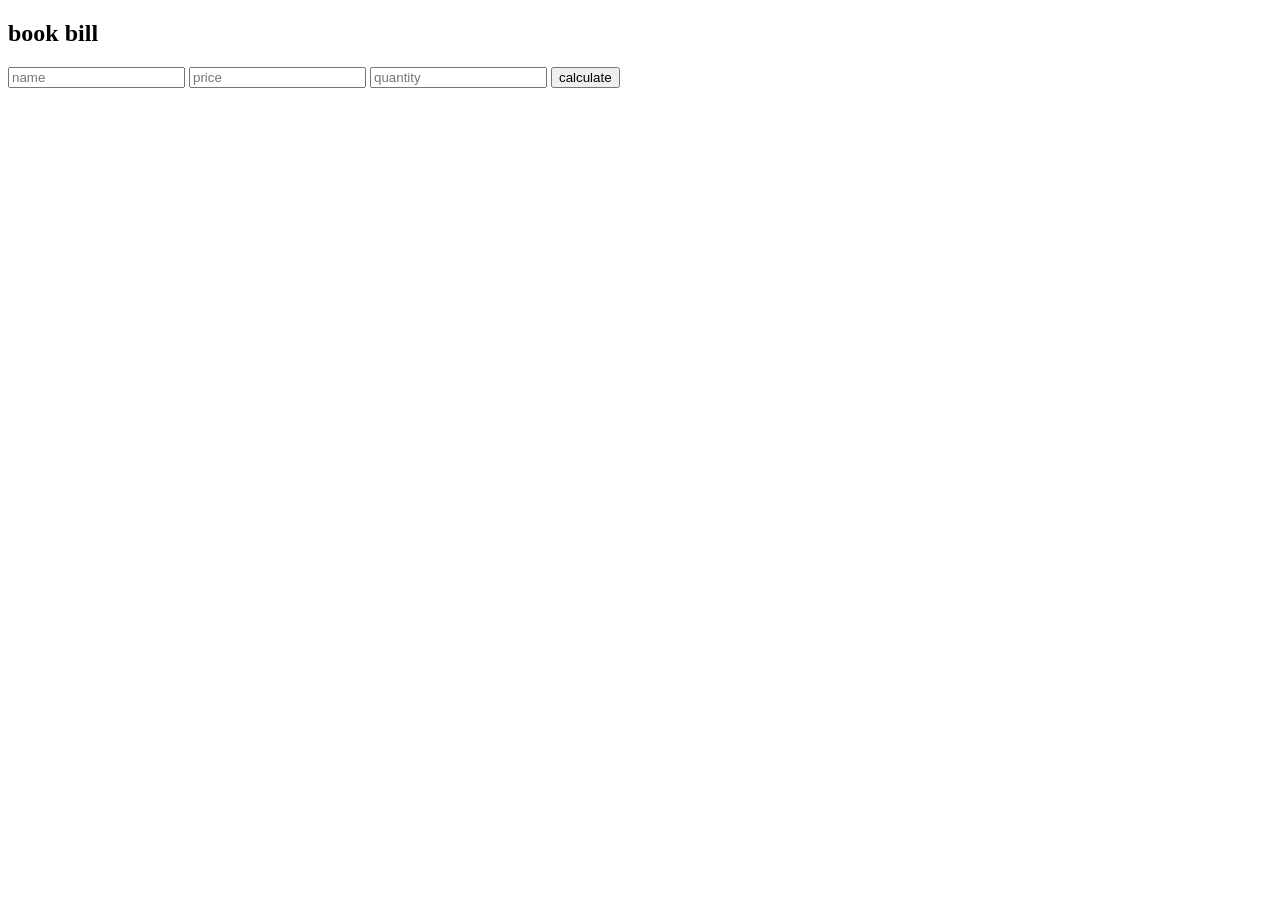
<file: index.html>
<!DOCTYPE html>
<html>
<head>
    <title>Book Bill</title>
</head>

<body>

<h2>book bill</h2>
<input id="name" placeholder="name">
<input id="price" placeholder="price">
<input id="quantity" placeholder="quantity">
<button onclick="Bill()">calculate</button>
<p id="result"></p>
<script>
    function Bill(){
        let name=document.getElementById("name").value;
        let price=Number(document.getElementById("price").value);
        let quantity=Number(document.getElementById("quantity").value);
        let total=price*quantity;
        document.getElementById("result").innerHTML=
        "name:"+name+"<br>total"+total;
    }
</script>
</body>
</html>
</file>
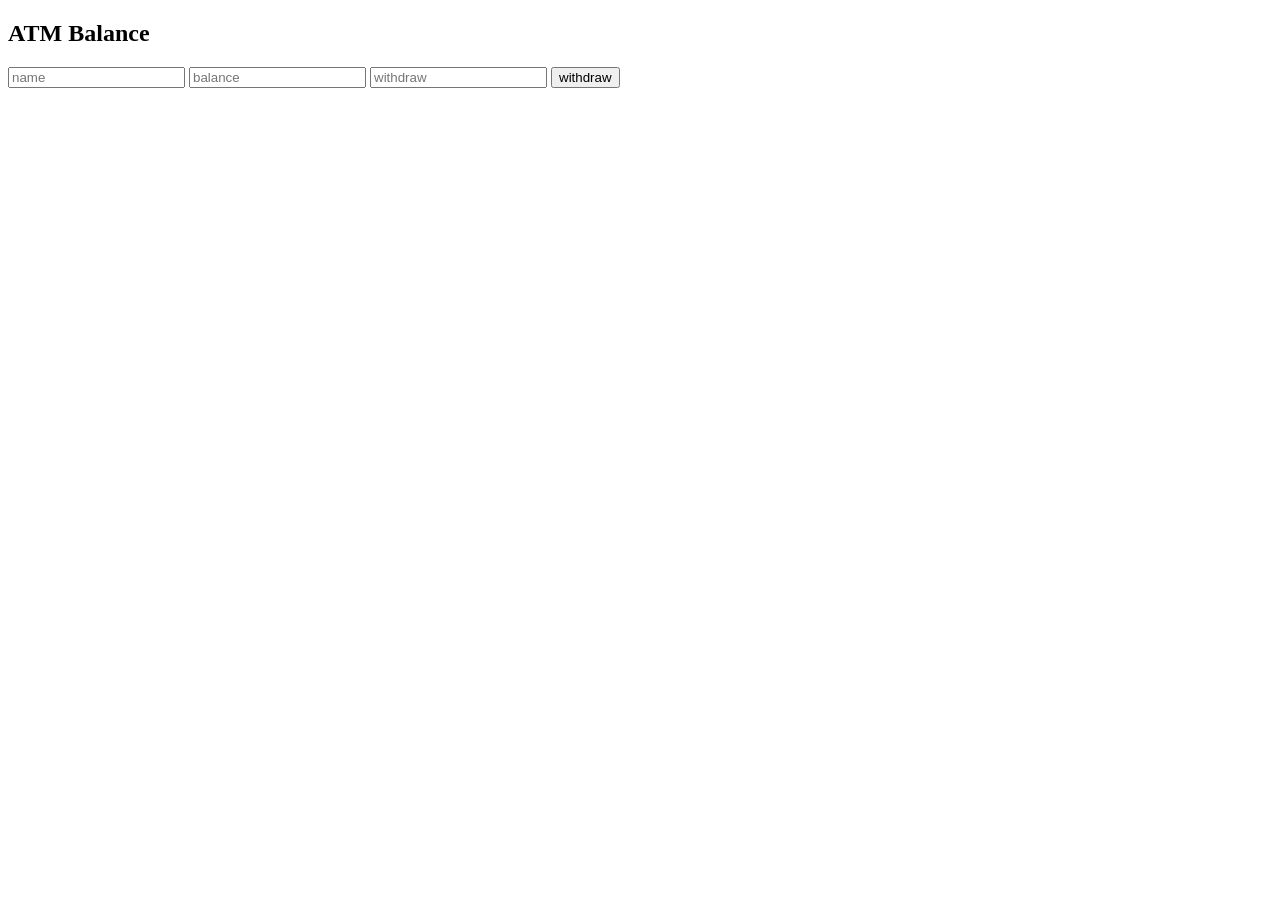
<file: sd.html>
<!DOCTYPE html>
<html>
<head>
    <title>ATM</title>
</head>

<body>

<h2>ATM Balance</h2>

<input id="name" placeholder="name">
<input id="balance" placeholder="balance">
<input id="withdraw" placeholder="withdraw">
<button onclick="withdraw()">withdraw</button>
<p id="result"></p>
<script>
    function withdraw(){
        let name=document.getElementById("name").value;
        let balance=Number(document.getElementById("balance").value);
        let withdraw=Number(document.getElementById("withdraw").value);
        let remaining=balance-withdraw;
        document.getElementById("result").innerHTML=
        "name:"+name+"<br>balance:"+balance+"<br>withdraw:"+withdraw+"<br>remaining:"+remaining;
    }
</script>
</body>
</html>
</file>
